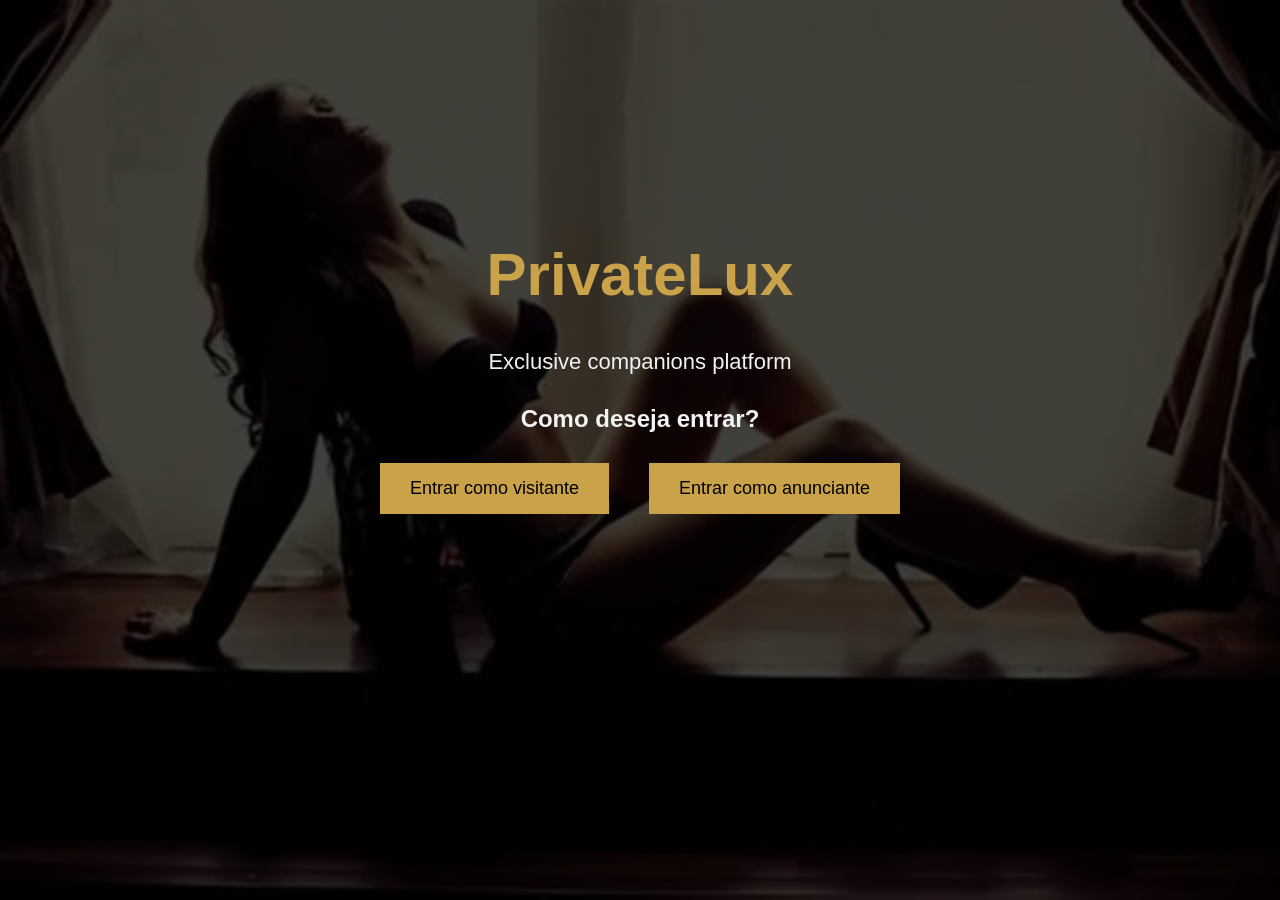
<file: index.html>
<!DOCTYPE html>
<html>

<head>
<title>PrivateLux</title>

<link rel="manifest" href="manifest.json">
<meta name="theme-color" content="#C9A24A">
<meta name="viewport" content="width=device-width, initial-scale=1.0">

<link rel="stylesheet" href="style.css">
<style>

.botoesEntrada{
display:flex;
justify-content:center;
gap:20px;
margin-top:20px;
}

/* MOBILE */
@media (max-width: 600px){

.botoesEntrada{
flex-direction:column;
align-items:center;
}

.botoesEntrada button{
width:80%;
font-size:16px;
}

}

</style>
</head>

<body class="semMenu">

<div id="telaEntrada" style="text-align:center; padding:60px;">

</div>
  
<div class="menu">

<div class="logo">
PrivateLux
</div>

<div class="links">
<a href="#">Home</a>
<a href="#">Acompanhantes</a>
<a href="#">Cidades</a>
<a href="#">Login</a>
</div>

</div>

<div class="hero">

<h1>PrivateLux</h1>

<p>Exclusive companions platform</p>

<h2>Como deseja entrar?</h2>

<div class="botoesEntrada">

<button onclick="window.location.href='acompanhantes.html'" style="margin:10px; padding:15px 30px;">
Entrar como visitante
</button>

<button onclick="window.location.href='login.html'" style="margin:10px; padding:15px 30px;">
Entrar como anunciante
</button>
</div>



</div>
<script>
if("serviceWorker" in navigator){
  navigator.serviceWorker.register("service-worker.js")
  .then(() => console.log("PWA ativo"))
  .catch(err => console.log("Erro PWA:", err));
}
</script>
</body>

</html>
</file>
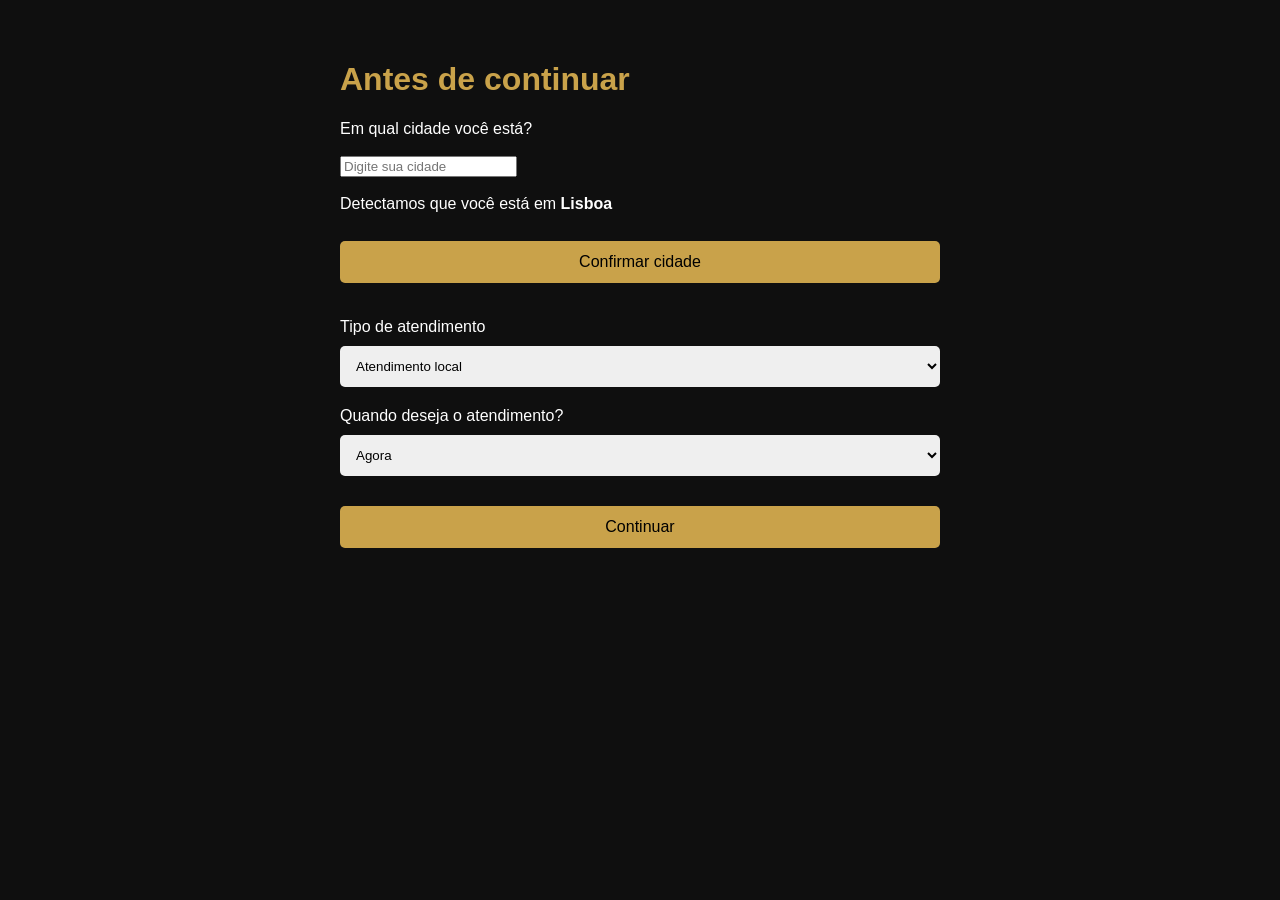
<file: quiz.html>
<!DOCTYPE html>
<html>
<head>
<title>Questionário - PrivateLux</title>

<style>

body{
margin:0;
font-family:Arial;
background:#0f0f0f;
color:white;
}

.container{
max-width:600px;
margin:auto;
padding:40px;
}

h1{
color:#C9A24A;
}

select,button{
width:100%;
padding:12px;
margin-top:10px;
margin-bottom:20px;
border:none;
border-radius:5px;
}

button{
background:#C9A24A;
cursor:pointer;
font-size:16px;
}

</style>
</head>

<body class="semMenu">
  
<div class="container">

<h1>Antes de continuar</h1>

<label>Em qual cidade você está?</label><br><br>

<input list="cidades" id="cidade" placeholder="Digite sua cidade"><br><br>

<div id="cidadeDetectada" style="display:none; margin-bottom:15px;">

Detectamos que você está em 
<strong id="cidadeNome"></strong>

<br><br>

<button type="button" onclick="confirmarCidade()">Confirmar cidade</button>

</div>

<datalist id="cidades">

<option value="Lisboa">
<option value="Amadora">
<option value="Oeiras">
<option value="Cascais">
<option value="Sintra">
<option value="Loures">

<option value="Setúbal">
<option value="Almada">
<option value="Montijo">
<option value="Moita">
<option value="Barreiro">
<option value="Palmela">

<option value="Porto">
<option value="Braga">
<option value="Coimbra">
<option value="Faro">

</datalist>

<label>Tipo de atendimento</label>
<select id="tipo">
<option>Atendimento local</option>
<option>Deslocamento até mim</option>
</select>

<label>Quando deseja o atendimento?</label>
<select id="tempo">
<option>Agora</option>
<option>Hoje mais tarde</option>
<option>Agendar outro dia</option>
</select>

<button onclick="continuar()">Continuar</button>

</div>

<script>

function continuar(){

let cidade = document.getElementById("cidade").value;
let tipo = document.getElementById("tipo").value;
let tempo = document.getElementById("tempo").value;

localStorage.setItem("cidadeCliente",cidade);
localStorage.setItem("tipoAtendimento",tipo);
localStorage.setItem("tempoAtendimento",tempo);

window.location.href="perfil.html";

}

</script>
<script>

let cidadeAuto = "";

// DETECTAR CIDADE PELO IP
fetch("https://ipapi.co/json/")
.then(response => response.json())
.then(data => {

cidadeAuto = data.city || "";

// CORRIGIR NOMES
if(cidadeAuto === "Lisbon"){
cidadeAuto = "Lisboa";
}

// MOSTRAR SEMPRE SE TIVER VALOR
if(cidadeAuto !== ""){

document.getElementById("cidadeNome").innerText = cidadeAuto;

document.getElementById("cidadeDetectada").style.display = "block";

}

})
.catch(error => {

console.log("Erro ao detectar cidade");

// TESTE FORÇADO (pra não sumir nunca)
cidadeAuto = "Lisboa";

document.getElementById("cidadeNome").innerText = cidadeAuto;

document.getElementById("cidadeDetectada").style.display = "block";

});
// FUNÇÃO DO BOTÃO "CONFIRMAR CIDADE"
function confirmarCidade(){

document.getElementById("cidade").value = cidadeAuto;

}

</script>
</body>
</html>
</file>
<file: style.css>
body{
margin:0;
font-family:Arial;
color:#F2F2F2;

background-image:
linear-gradient(rgba(0,0,0,0.75), rgba(0,0,0,0.75)),
url("ima.webp");

background-size:cover;
background-position:center;
background-repeat:no-repeat;
height:100vh;
}
    
/* MENU */

.menu{
display:flex;
justify-content:space-between;
align-items:center;
padding:15px 20px;

background: rgba(0,0,0,0.5);
backdrop-filter: blur(10px);
-webkit-backdrop-filter: blur(10px);

position:fixed;
top:0;
width:100%;
z-index:1000;
}

.semMenu .menu{
display:none;
}

.logo{
color:#C9A24A;
font-size:24px;
font-weight:bold;
}

.links a{
color:white;
margin-left:20px;
text-decoration:none;
}

/* HERO */

.hero{
text-align:center;
margin-top:120px;
}

.hero h1{
color:#C9A24A;
font-size:60px;
}

.hero p{
font-size:22px;
margin-bottom:30px;
}

button{
background:#C9A24A;
border:none;
padding:15px 40px;
font-size:18px;
cursor:pointer;
}

button:hover{
background:#d4b45a;
}
@media (max-width: 600px){

body{
font-size:18px;
}

h1{
font-size:32px;
}

h2{
font-size:24px;
}

p{
font-size:16px;
}

button{
font-size:18px;
padding:18px;
}

}

/* ================= MOBILE ================= */
@media (max-width: 768px){

  body{
    font-size:16px;
  }

  h1{
    font-size:32px;
  }

  h2{
    font-size:22px;
  }

  p{
    font-size:15px;
  }

  /* GRID vira lista */
  .grid{
    display:flex;
    flex-direction:column;
    gap:20px;
    padding:10px;
  }

  /* CARD estilo Classificados */
  .card{
    background:#111;
    border-radius:12px;
    overflow:hidden;
  }

  .card img{
    width:100%;
    height:250px;
    object-fit:cover;
  }

  .card-info{
    padding:12px;
  }

  .card-info strong{
    display:block;
    font-size:18px;
    color:#C9A24A;
    margin-bottom:5px;
  }

  .card-info a{
    display:block;
    font-size:14px;
    color:#aaa;
    text-decoration:none;
  }

}
/* MOBILE FORÇADO */
@media (max-width: 768px){

  .grid{
    display:flex !important;
    flex-direction:column !important;
  }

  .card{
    width:100% !important;
  }

}
</file>
